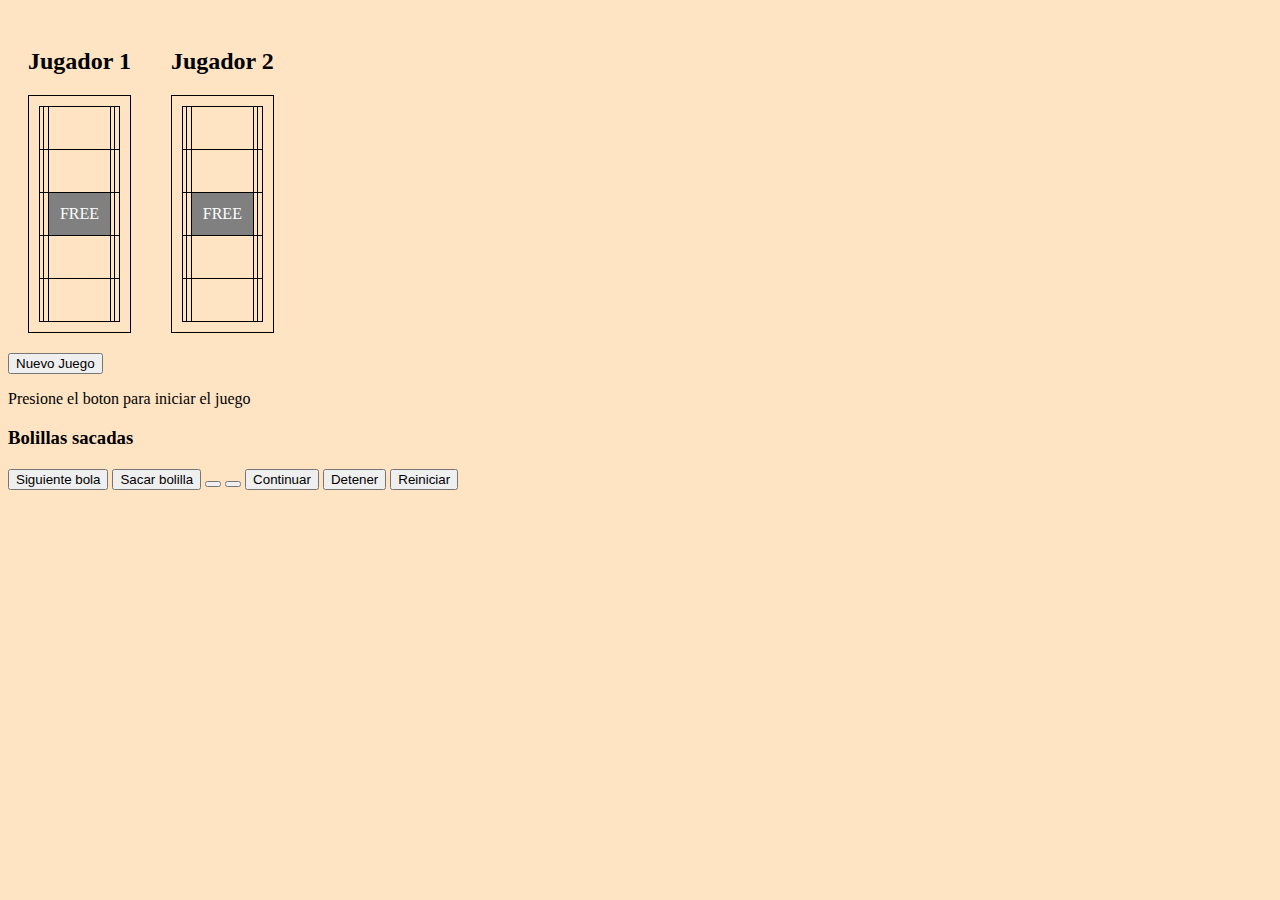
<file: index.html>
<!DOCTYPE html>
<html lang="en">
<head>
    <meta charset="UTF-8">
    <meta http-equiv="X-UA-Compatible" content="IE=edge">
    <meta name="viewport" content="width=device-width, initial-scale=1.0">
    <link rel="stylesheet" href="css/main.css">
    <title>Juego de Bingo</title>
    

<body>
   <div class="contenedor">
        <div class="jugador1">
            <h2>Jugador 1</h2>
            <div class="cartilla">
                <table>
                    <tbody>
                        <tr>
                            <td id="p1-1"></td>
                            <td id="p1-2"></td>
                            <td id="p1-3"></td>
                            <td id="p1-4"></td>
                            <td id="p1-5"></td>
                        </tr>
                        <tr>
                            <td id="p1-6"></td>
                            <td id="p1-7"></td>
                            <td id="p1-8"></td>
                            <td id="p1-9"></td>
                            <td id="p1-10"></td>
                           
                        </tr>
                        <tr>
                            <td id="p1-11"></td>
                            <td id="p1-12"></td>
                            <td id="free">FREE</td>
                            <td id="p1-13"></td>
                            <td id="p1-14"></td>
                        </tr>
                        <tr>
                            <td id="p1-15"></td>
                            <td id="p1-16"></td>
                            <td id="p1-17"></td>
                            <td id="p1-18"></td>
                            <td id="p1-19"></td>
                        </tr>
                        <tr>
                            <td id="p1-20"></td>
                            <td id="p1-21"></td>
                            <td id="p1-22"></td>
                            <td id="p1-23"></td>
                            <td id="p1-24"></td>
                        </tr>
                    </tbody>
                </table>
            </div>
        </div>

        <div class="jugador2">
            <h2>Jugador 2</h2>
            <div class="cartilla">
                <table>
                    <tbody>
                        <tr>
                            <td id="p2-1"></td>
                            <td id="p2-2"></td>
                            <td id="p2-3"></td>
                            <td id="p2-4"></td>
                            <td id="p2-5"></td>
                        </tr>
                        <tr>
                            <td id="p2-6"></td>
                            <td id="p2-7"></td>
                            <td id="p2-8"></td>
                            <td id="p2-9"></td>
                            <td id="p2-10"></td>
                        </tr>
                        <tr>
                            <td id="p2-11"></td>
                            <td id="p2-12"></td>
                            <td id="free">FREE</td>
                            <td id="p2-13"></td>
                            <td id="p2-14"></td>
                        </tr>
                        <tr>
                            <td id="p2-15"></td>
                            <td id="p2-16"></td>
                            <td id="p2-17"></td>
                            <td id="p2-18"></td>
                            <td id="p2-19"></td>
                        </tr>
                        <tr>
                            <td id="p2-20"></td>
                            <td id="p2-21"></td>
                            <td id="p2-22"></td>
                            <td id="p2-23"></td>
                            <td id="p2-24"></td>
                        </tr>
                    </tbody>
                </table>
            </div>
        </div>
    </div>
           
    
        <!--
        <button id="iniciarJuego" onclick="iniciarJuego()">Comenzar</button>
        <button id="detenerJuego" onclick="detenerJuego()" disabled>Detener</button>
        <button id="continuarJuego" onclick="continuarJuego()" disabled>Continuar</button>
        <button onclick="reiniciarJuego()">Reiniciar</button>
        -->
    
   
   
   
   
    <button id="nuevo-juego">Nuevo Juego</button>
   <p> Presione el boton para iniciar el juego</p>
   <h3> Bolillas sacadas</h3>
   <div id="ganador">
    
        <div id="controles">
            <button  id="siguiente-bolilla">Siguiente bola</button>
            <button id="sacarBolilla-button">Sacar bolilla</button>
            <button id="bolilla-display"></button>
            <button id="iniciar-button"></button>
            <button id="continuar-button">Continuar</button>
            <button id="detener-button">Detener</button>
            <button id="reiniciar-button">Reiniciar</button>
        </div>
    </div>
    <div id="mensaje"></div>
    <script src="js/bingo.js"></script>
</body>
</html>
</file>
<file: css/main.css>
body {
    background-color: bisque;
}
.contenedor {
    display: flex;
}

.jugador1, .jugador2 {
    margin: 20px;
}
.cartilla {
    border:1px solid black;
    padding: 10px;
}

table {
    border-collapse: collapse;
    width: 100%;
}

td {
    border: 1px solid black;
    height: 40px;
    text-align: center;
}

#free {
    background-color: gray;
    color: white;
}

#controles {
    margin-top: 20px;
}

#mensaje {
    margin-top: 20px;
    font-size: 24px;
    font-weight: bold;
    text-align: center;
    display: none;
}
</file>
